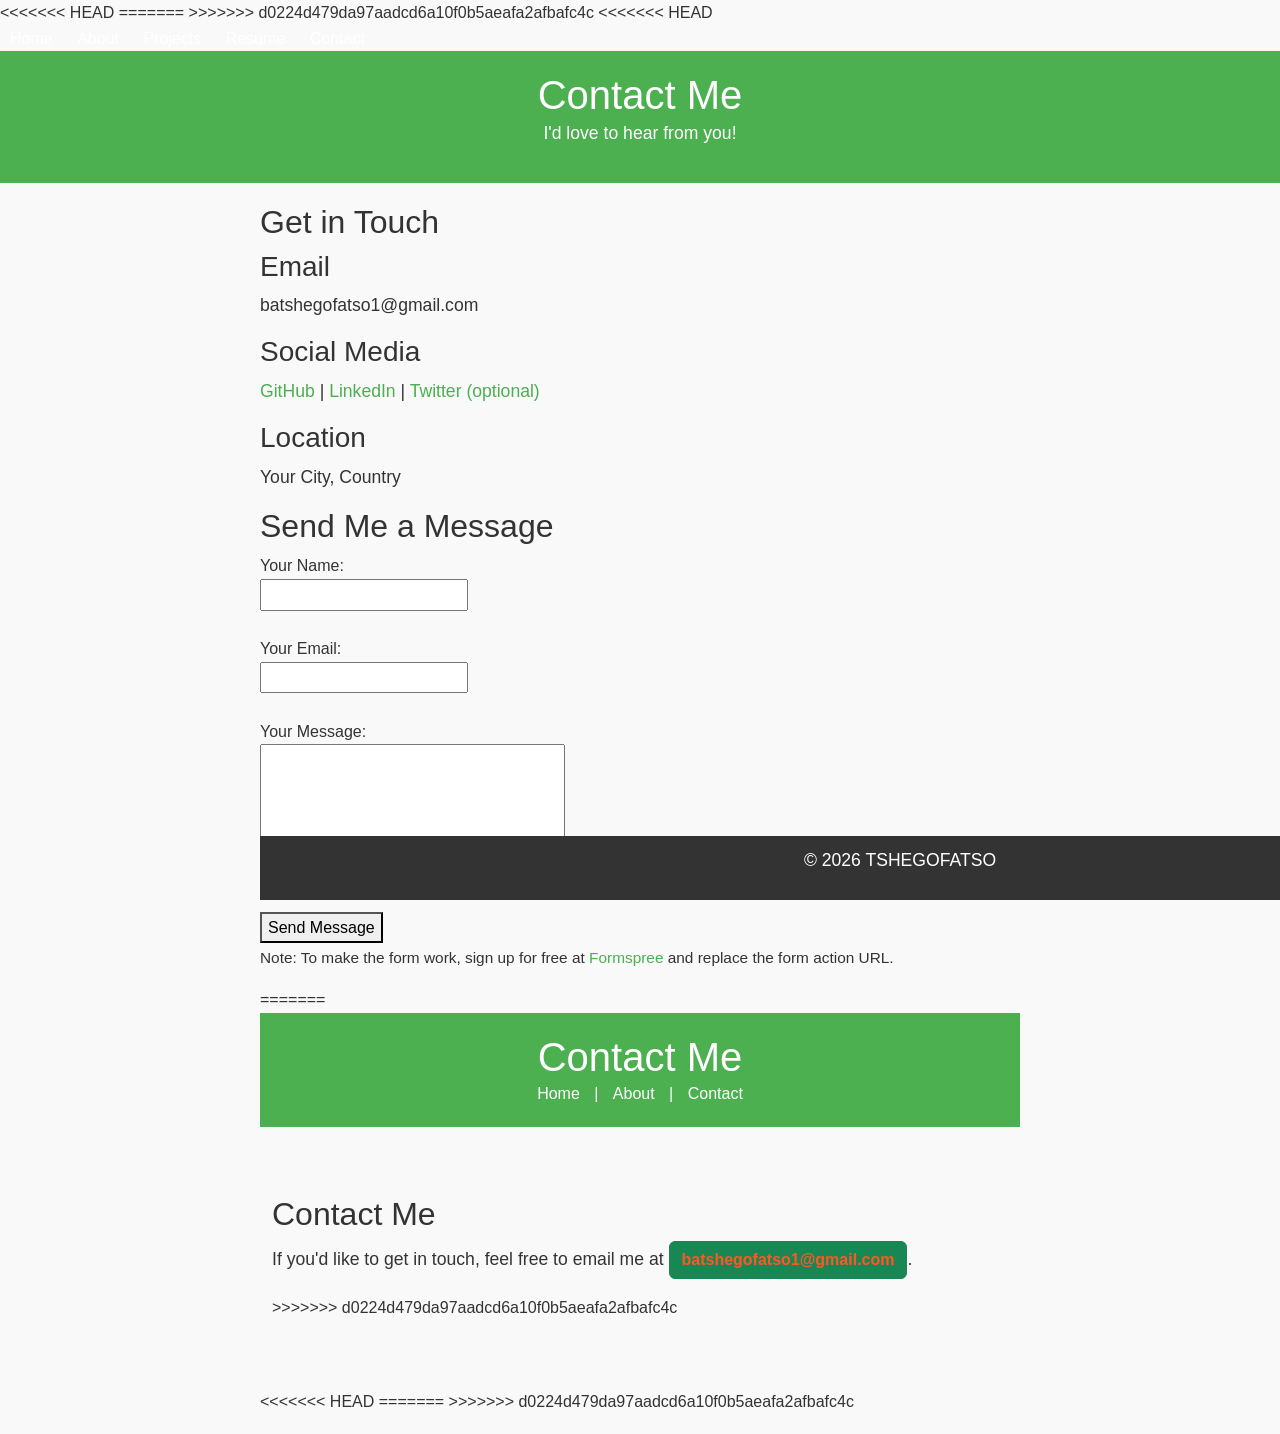
<file: contact.html>
<!DOCTYPE html> 

<html lang="en"> 

<head> 

    <meta charset="UTF-8"> 

    <meta name="viewport" content="width=device-width, initial-scale=1.0"> 

<<<<<<< HEAD
    <title>Contact-Tshegofatso</title> 
    <link href="https://cdn.jsdelivr.net/npm/bootstrap@5.3.0/dist/css/bootstrap.min.css" rel="stylesheet"> 

 
=======
    <title>Contact Me</title> 
    <!-- Bootstrap CSS --> 

<link href="https://cdn.jsdelivr.net/npm/bootstrap@5.3.0/dist/css/bootstrap.min.css" rel="stylesheet"> 
    <link rel="stylesheet" href="styles.css"> 
>>>>>>> d0224d479da97aadcd6a10f0b5aeafa2afbafc4c

</head> 

<body> 
<<<<<<< HEAD
    <nav> 

    <a href="index.html">Home</a> 

    <a href="about.html">About</a> 

    <a href="projects.html">Projects</a> 

    <a href="resume.html">Resume</a> 

    <a href="contact.html">Contact</a> 

</nav> 
<header> 

    <h1>Contact Me</h1> 

    <p>I'd love to hear from you!</p> 

</header> 

 

<main> 

    <section> 

        <h2>Get in Touch</h2> 

         

        <div> 

            <h3>Email</h3> 

            <p>batshegofatso1@gmail.com</p> 

        </div> 

         

        <div> 

            <h3>Social Media</h3> 

            <p> 

                <a href="https://github.com/Tshego06">GitHub</a> | 

                <a href="www.linkedin.com/in/tshegofatso-baitshenyetsi-02a510276">LinkedIn</a> | 

                <a href="https://twitter.com/yourusername">Twitter (optional)</a> 

            </p> 

        </div> 

         

        <div> 

            <h3>Location</h3> 

            <p>Your City, Country</p> 

        </div> 

    </section> 

     

    <section> 

        <h2>Send Me a Message</h2> 

        <form action="https://formspree.io/f/your-form-id" method="POST"> 

            <div> 

                <label for="name">Your Name:</label><br> 

                <input type="text" id="name" name="name" required> 

            </div> 

            <br> 

            <div> 

                <label for="email">Your Email:</label><br> 

                <input type="email" id="email" name="email" required> 

            </div> 

            <br> 

            <div> 

                <label for="message">Your Message:</label><br> 

                <textarea id="message" name="message" rows="5" cols="30" required></textarea> 

            </div> 

            <br> 

            <button type="submit">Send Message</button> 

        </form> 

        <p><small>Note: To make the form work, sign up for free at <a href="https://formspree.io" target="_blank">Formspree</a> and replace the form action URL.</small></p> 

    </section> 
=======

    <header> 

        <h1>Contact Me</h1> 

        <nav> 

            <a href="index.html">Home</a> | 

            <a href="about.html">About</a> | 

            <a href="contact.html">Contact</a> 

        </nav> 

    </header> 

 

    <main class="container my-5"> 

    <h2>Contact Me</h2> 

    <p>If you'd like to get in touch, feel free to email me at <a href="mailto:example@example.com" class="btn btn-success">batshegofatso1@gmail.com</a>.</p> 
>>>>>>> d0224d479da97aadcd6a10f0b5aeafa2afbafc4c

</main> 

 

<<<<<<< HEAD
<footer> 

    <p>&copy; 2026 TSHEGOFATSO BAITSHENYETSI</p> 

</footer> 

    <!-- Your content will go here --> 

</body> 

</html> 
=======
    <footer> 

        <p>&copy; 2026 TSHEGOFATSO</p> 

    </footer> 
    <!-- Bootstrap JS and dependencies --> 

<script src="https://cdn.jsdelivr.net/npm/@popperjs/core@2.11.6/dist/umd/popper.min.js"></script> 

<script src="https://cdn.jsdelivr.net/npm/bootstrap@5.3.0/dist/js/bootstrap.min.js"></script> 

</body> 

</html>
>>>>>>> d0224d479da97aadcd6a10f0b5aeafa2afbafc4c
</file>
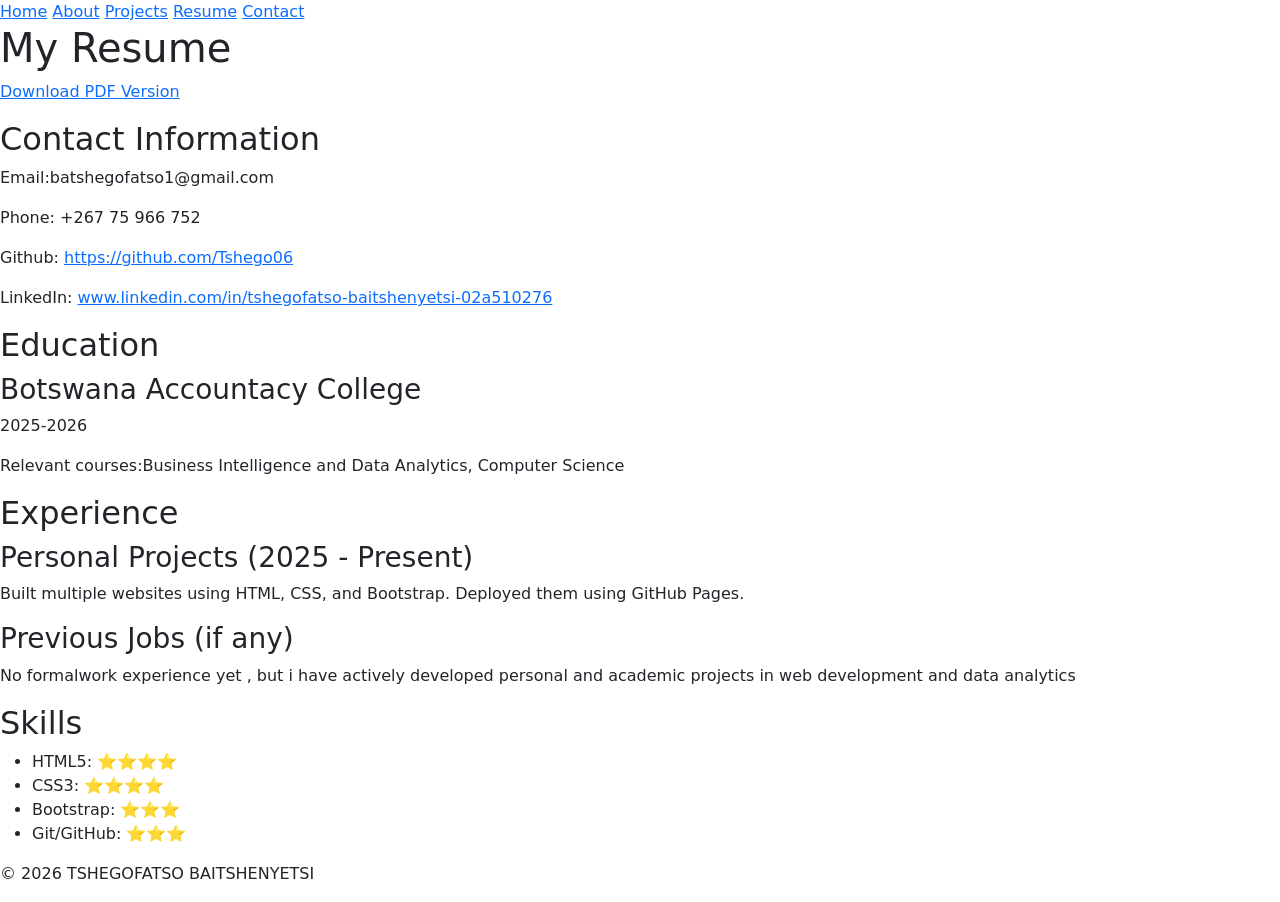
<file: resume.html>
<!DOCTYPE html> 

<html lang="en"> 

<head> 

    <meta charset="UTF-8"> 

    <meta name="viewport" content="width=device-width, initial-scale=1.0"> 

    <title>Resume-Tshegofatso</title> 
    <link href="https://cdn.jsdelivr.net/npm/bootstrap@5.3.0/dist/css/bootstrap.min.css" rel="stylesheet"> 

 

</head> 

<body> 
    <nav> 

    <a href="index.html">Home</a> 

    <a href="about.html">About</a> 

    <a href="projects.html">Projects</a> 

    <a href="resume.html">Resume</a> 

    <a href="contact.html">Contact</a> 

</nav> 

<header> 

    <h1>My Resume</h1> 

    <p><a href="resume.pdf" download> Download PDF Version</a></p> 

</header> 

 

<main> 

    <section> 

        <h2>Contact Information</h2> 

        <p>Email:batshegofatso1@gmail.com</p> 

        <p>Phone: +267 75 966 752</p> 

        <p>Github: <a href= "https://github.com/Tshego06" target="_blank">https://github.com/Tshego06</a></p>

        <p>LinkedIn: <a href="www.linkedin.com/in/tshegofatso-baitshenyetsi-02a510276" target ="_blank">www.linkedin.com/in/tshegofatso-baitshenyetsi-02a510276</a></p> 

    </section> 

     

    <section> 

        <h2>Education</h2> 

        <h3>Botswana Accountacy College</h3> 

        <p>2025-2026</p> 

        <p>Relevant courses:Business Intelligence and Data Analytics, Computer Science</p> 

    </section> 

     

    <section> 

        <h2>Experience</h2> 

        <h3>Personal Projects (2025 - Present)</h3> 

        <p>Built multiple websites using HTML, CSS, and Bootstrap. Deployed them using GitHub Pages.</p> 

         

        <h3>Previous Jobs (if any)</h3> 

        <p>No formalwork experience yet , but i have actively developed personal and academic projects in web development and data analytics</p> 

    </section> 

     

    <section> 

        <h2>Skills</h2> 

        <ul> 

            <li>HTML5: ⭐⭐⭐⭐</li> 

            <li>CSS3: ⭐⭐⭐⭐</li> 

            <li>Bootstrap: ⭐⭐⭐</li> 

            <li>Git/GitHub: ⭐⭐⭐</li> 

        </ul> 

    </section> 

</main> 

 

<footer> 

    <p>&copy; 2026 TSHEGOFATSO BAITSHENYETSI</p> 

</footer> 

    <!-- Your content will go here --> 

</body> 

</html>
</file>
<file: styles.css>
body { 

    font-family: Arial, sans-serif; 

    color: #333; 
    transition: background-color 0.3s, color 0.3s;  

    background-color: #f9f9f9; 

    margin: 0; 

    padding: 0; 

    line-height: 1.6; 

} 
header { 

    background-color: #4CAF50; 

    color: white; 

    padding: 20px; 

    text-align: center; 

} 

 

header h1 { 

    margin: 0; 

} 

 

nav a { 

    color: white; 

    text-decoration: none; 

    margin: 0 10px; 

} 

 

nav a:hover { 

    text-decoration: underline; 

} 
main { 

    padding: 20px; 

    max-width: 800px; 

    margin: 0 auto; 

} 

 

main img { 

    max-width: 100%; 

    height: auto; 

    display: block; 

    margin: 20px 0; 

} 
footer { 

    background-color: #333; 

    color: white; 

    text-align: center; 

    padding: 10px; 

    position: fixed; 

    bottom: 0; 

    width: 100%; 

} 
p { 

    font-size: 1.1em; 

} 

 

a { 

    color: #4CAF50; 

    text-decoration: none; 

} 

 

a:hover { 

    text-decoration: underline; 

} 
img { 

    border: 5px solid #4CAF50; 

    border-radius: 10px; 

} 
main a[href^="mailto:"] { 

    color: #ff5722; 

    font-weight: bold; 

} 
body.dark-mode {
    background-color: #333333;
    color: #f9f9f9;
}
body.dark-mode nav { background-color: #222222; }
#theme-toggle { padding: 8px 16px; cursor: pointer; margin: 10px; }
#typing-headline {
    min-height: 80px;
    border-right: 3px solid #4CAF50;
    display: inline-block;
    animation: blink 0.75s step-end infinite;
}
@keyframes blink {
    from, to { border-color: transparent; }
    50% { border-color: #4CAF50; }
}
#back-to-top {
    display: none;
    position: fixed;
    bottom: 20px;
    right: 20px;
    background-color: #4CAF50;
    color: white;
    width: 50px;
    height: 50px;
    border-radius: 50%;
    border: none;
    font-size: 24px;
    cursor: pointer;
    box-shadow: 2px 2px 10px rgba(0,0,0,0.2);
    transition: background-color 0.3s;
}
#back-to-top:hover { background-color: #45a049; }
.filter-btn {
    padding: 8px 16px; margin: 5px;
    border: 1px solid #4CAF50;
    background: white; color: #4CAF50;
    cursor: pointer; border-radius: 4px;
}
.filter-btn.active { background: #4CAF50; color: white; }
.project-card { transition: all 0.3s; margin: 15px 0; padding: 15px;
    border: 1px solid #ddd; border-radius: 8px; }
.project-card.hidden { display: none; }
.fun-fact-container {
    margin: 30px 0;
    padding: 20px;
    background-color: #f0f0f0;
    border-radius: 10px;
    text-align: center;
}

#reveal-fact {
    background-color: #4CAF50;
    color: white;
    border: none;
    padding: 12px 24px;
    font-size: 16px;
    border-radius: 5px;
    cursor: pointer;
    transition: background-color 0.3s;
}

#reveal-fact:hover {
    background-color: #45a049;
}

.hidden-fact {
    display: none;
    font-size: 18px;
    margin-top: 20px;
    padding: 15px;
    background-color: white;
    border-radius: 5px;
    animation: fadeIn 0.5s;
}

.hidden-fact.show {
    display: block;
}

@keyframes fadeIn {
    from { opacity: 0; transform: translateY(-10px); }
    to   { opacity: 1; transform: translateY(0); }
}
</file>
